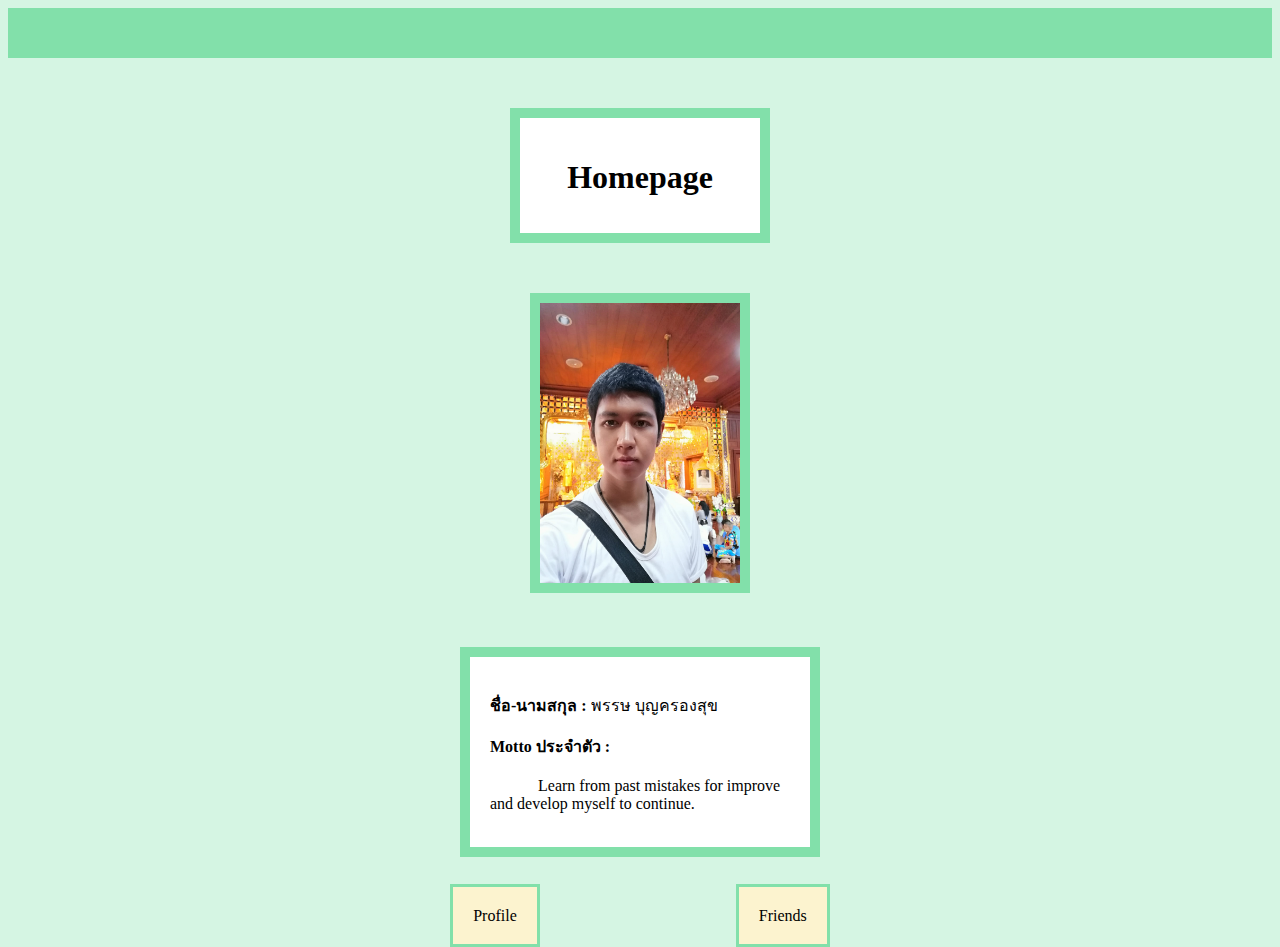
<file: HTML/Homework/Homework_CodeCamp7/ข้อ1-ข้อ4/index.html>
<!DOCTYPE html>
<html lang="en">
<head>
    <meta charset="UTF-8">
    <meta name="viewport" content="width=device-width, initial-scale=1.0">
    <title>My Profile</title>
    <link rel="stylesheet" href="page.css">
</head>

<body>
    <div class="page"></div>

    <div class="head">
        <div>
            <h1>Homepage</h1>
        </div>
    </div>

    <div style="margin-top:50px; text-align: center;">
    <img style="width: 200px; height: 280px; border: 10px solid #82E0AA;" 
    src="./img/MyPic.jpg" alt="Mr.Pat">
    </div>

    <div style="display: flex;margin-top:50px; justify-content: center;">
        <div style="width: 300px;height: 150px; border: 10px solid #82E0AA; 
        background-color: white;padding: 20px;">
            <p><strong>ชื่อ-นามสกุล : </strong>พรรษ  บุญครองสุข</p>
            <p>
                <strong>Motto ประจำตัว : </strong><br><br>
                &nbsp;&nbsp;&nbsp;&nbsp;&nbsp;&nbsp;&nbsp;&nbsp;&nbsp;&nbsp;&nbsp;
                Learn from past mistakes for improve and develop myself to continue.
            </p>
        </div>
    </div>

    <div style="margin-top: 50px; text-align: center;">
        <span>
            <a class="page" href="./profile.html">Profile</a>
            &nbsp;&nbsp;&nbsp;&nbsp;&nbsp;&nbsp;&nbsp;&nbsp;&nbsp;&nbsp;&nbsp;
            &nbsp;&nbsp;&nbsp;&nbsp;&nbsp;&nbsp;&nbsp;&nbsp;&nbsp;&nbsp;&nbsp;
            &nbsp;&nbsp;&nbsp;&nbsp;&nbsp;&nbsp;&nbsp;&nbsp;&nbsp;&nbsp;&nbsp;
            &nbsp;&nbsp;&nbsp;&nbsp;&nbsp;&nbsp;&nbsp;&nbsp;&nbsp;&nbsp;&nbsp;
            <a class="page" href="./friends.html">Friends</a>
        </span>
    </div>

</body>
</html>
</file>
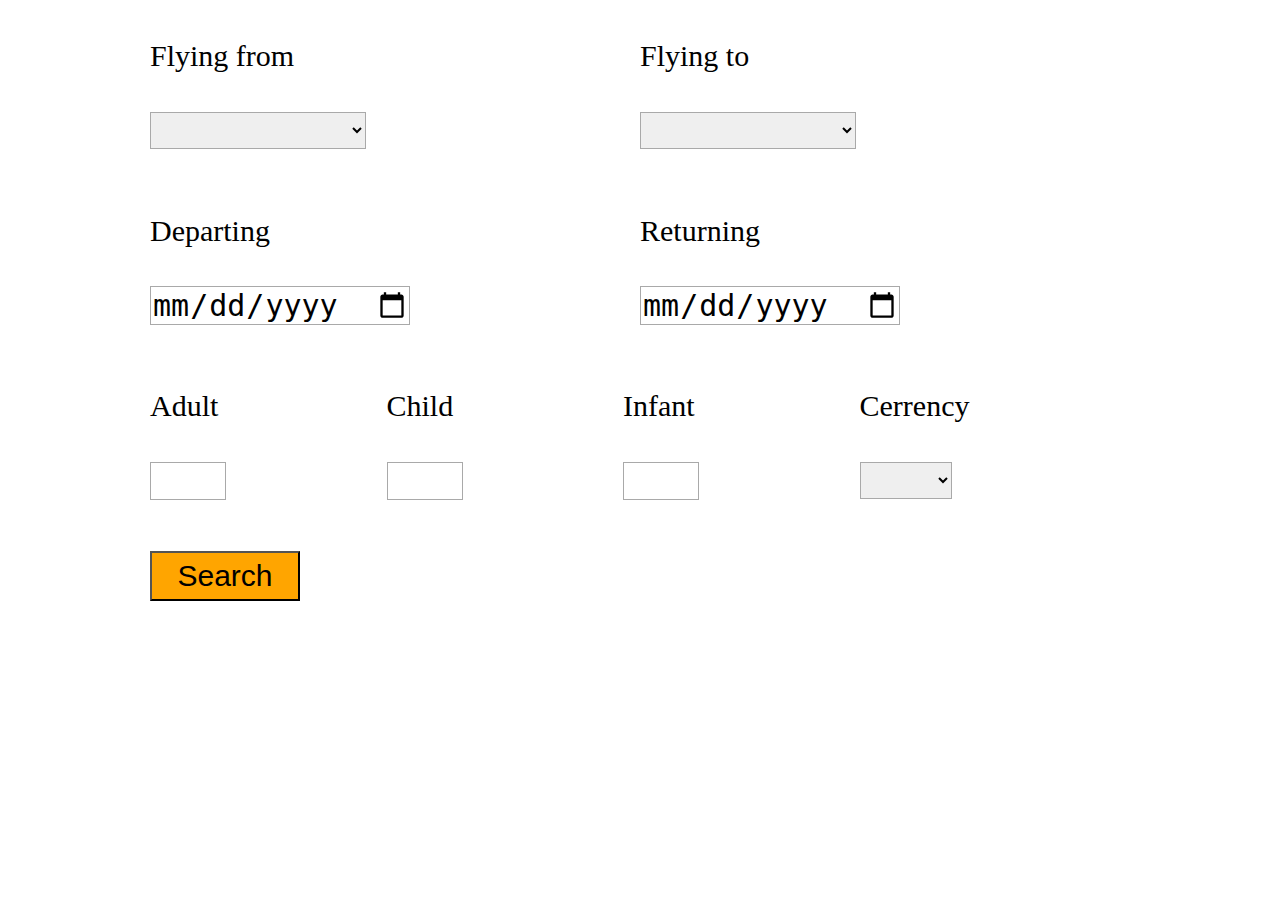
<file: HTML/Homework/Homework_CodeCamp7/ข้อ 5/booking.html>
<!DOCTYPE html>
<html lang="en">
<head>
    <meta charset="UTF-8">
    <meta name="viewport" content="width=device-width, initial-scale=1.0">
    <title>Booking</title>
    <style>

        .flex-container {
            display: flex;
            flex-direction: column;
            width: 1000px;
        }
        .flex-container > div {
            width: auto;
            margin: 10px;
            line-height: 75px;
        }

        .flex-container-row {
            display: flex;
            align-items: stretch;
        }
        .flex-container-row1 > div {
            background-color: white;
            text-align: left;
        }

        .choice {
            font-size: 30px;
            border:1px solid darkgray;
        }
    </style>
</head>
<body>
    <form>
    <div style="display:flex;justify-content:center;">
    <div class="flex-container">
        <div class="flex-container-row">
            <div style="flex-grow: 1;">
        <label style="font-size: 30px;" for="fly from">Flying from</label><br>
        <select class="choice" name="fly from" id="fly from">
            <option value="blank"></option>
            <option value="Suvarnabhumi">Suvarnabhumi</option>
            <option value="Donmueang">Donmueang</option>
            <option value="Phuket">Phuket</option>
            <option value="Utapao">Utapao</option>
            <option value="Chiang Mai">Chiang Mai</option>
            <option value="Chiang Rai">Chiang Rai</option>
            <option value="Samui">Samui</option>
            <option value="Hat Yai">Hat Yai</option>
            <option value="Udon Thani">Udon Thani</option>
            <option value="Phitsanulok">Phitsanulok</option>
        </select>
            </div>
            <div style="flex-grow: 1;">
            <label style="font-size: 30px;" for="fly from">Flying to</label><br>
            <select class="choice" name="fly from" id="fly from">
                <option value="blank"></option>
                <option value="Suvarnabhumi">Suvarnabhumi</option>
                <option value="Donmueang">Donmueang</option>
                <option value="Phuket">Phuket</option>
                <option value="Utapao">Utapao</option>
                <option value="Chiang Mai">Chiang Mai</option>
                <option value="Chiang Rai">Chiang Rai</option>
                <option value="Samui">Samui</option>
                <option value="Hat Yai">Hat Yai</option>
                <option value="Udon Thani">Udon Thani</option>
                <option value="Phitsanulok">Phitsanulok</option>
            </select>
            </div>
        </div>
        <div class="flex-container-row">
            <div style="flex-grow: 1;">
                <label style="font-size: 30px;" for="Departing">Departing</label><br>
                <input class="choice" type="date" id="Departing" name="Departing">

            </div>
            <div style="flex-grow: 1;">
                <label style="font-size: 30px;" for="Returning">Returning</label><br>
                <input class="choice" type="date" id=Returning name="Returnging">
            </div>
        </div>
        <div class="flex-container-row">
            <div style="flex-grow: 1;">
                <label style="font-size: 30px;" for="Adult">Adult</label><br>
                <input class="choice" type="number" id="Adult" name="Adult" min="1" max="9">
            </div>
            <div style="flex-grow: 1;">
                <label style="font-size: 30px;" for="Child">Child</label><br>
                <input class="choice" type="number" id="Child" name="Child" min="1" max="9">
            </div>
            <div style="flex-grow: 1;">
                <label style="font-size: 30px;" for="Infant">Infant</label><br>
                <input class="choice" type="number" id="Infant" name="Infant" min="1" max="5">
            </div>
            <div style="flex-grow: 1;">
                <label style="font-size: 30px;" for="Currency">Cerrency</label><br>
                <select class="choice" name="Currency" id="Currency">
                    <option value="blank"></option>
                    <option value="THB">THB</option>
                    <option value="AUD">AUD</option>
                    <option value="CAD">CAD</option>
                    <option value="HKD">HKD</option>
                    <option value="SGD">SGD</option>
                    <option value="USD">USD</option>
                    <option value="EUR">EUR</option>
                    <option value="JPY">JPY</option>
                    <option value="LAK">LAK</option>
                    <option value="KRW">KRW</option>
                    <option value="GBP">GBP</option>
                    <option value="NZD">NZD</option>
                    <option value="CHF">CHF</option>
                    <option value="DKK">DKK</option>
                    <option value="SEK">SEK</option>
                    <option value="INR">INR</option>
                </select>
            </div>
        </div>
        <div>
            <input style="background-color: orange; height: 50px; width: 150px;
            text-align: center; font-size: 30px;"
             type="submit" value="Search">
        </div>
    </div>
    </div>
</form>
</body>
</html>
</file>
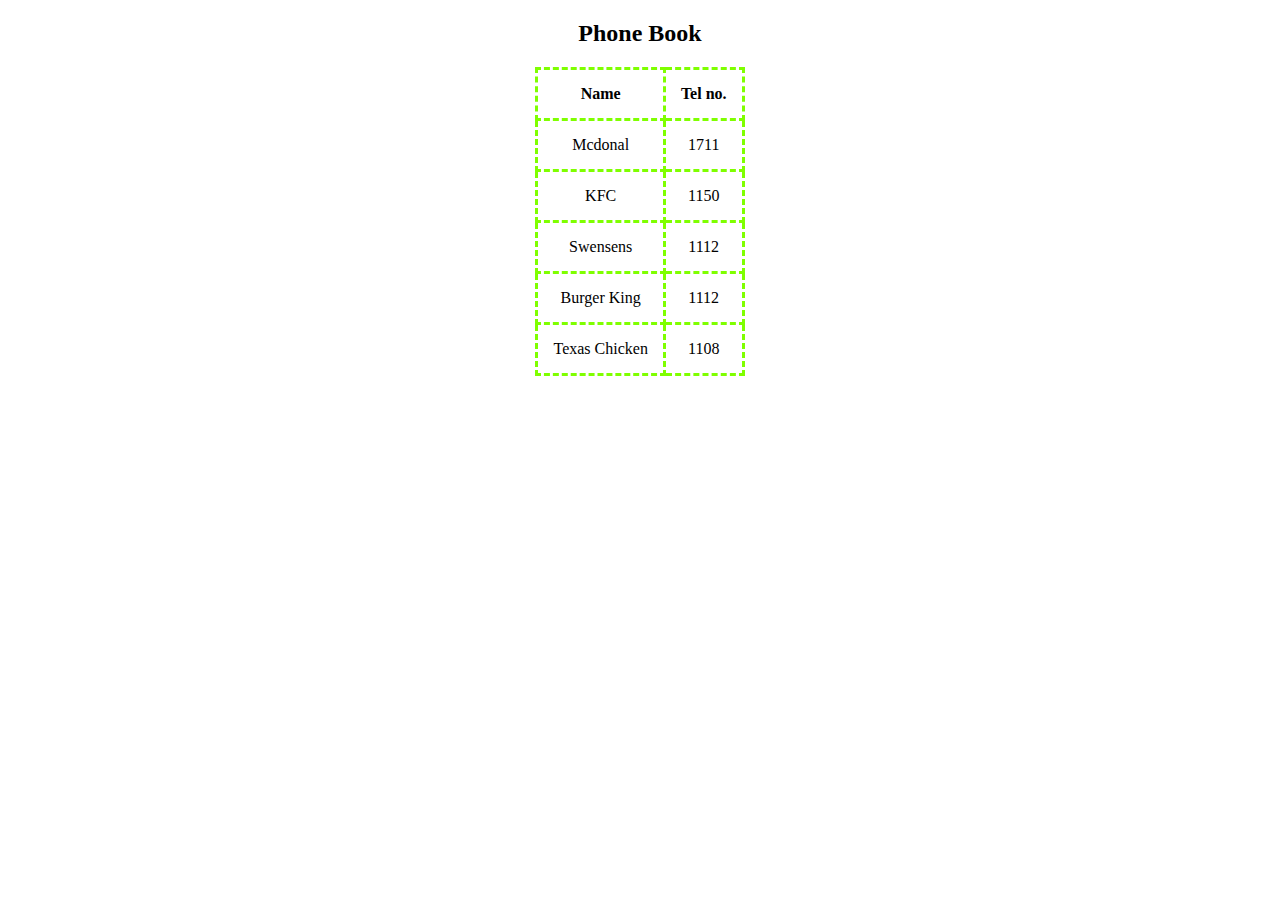
<file: HTML/Homework/Homework_CodeCamp7/ข้อ 6/phonebook.html>
<!DOCTYPE html>
<html lang="en">
<head>
    <meta charset="UTF-8">
    <meta name="viewport" content="width=device-width, initial-scale=1.0">
    <title>Phone Book</title>
    <style>
        table,th,td {
            border:3px dashed chartreuse;
            border-collapse: collapse;
        }
        th,td {
            padding: 15px;
        }
        
        .flex-container {
            display: flex;
            justify-content: center;
        }
    </style>
</head>
<body style="text-align: center;">
    <h2>Phone Book</h2>
    <div class="flex-container">
    <table>
        <tr>
            <th>Name</th>
            <th>Tel no.</th>
        </tr>
        <tr>
            <td>Mcdonal</td>
            <td>1711</td>
        </tr>
        <tr>
            <td>KFC</td>
            <td>1150</td>
        </tr>
        <tr>
            <td>Swensens</td>
            <td>1112</td>
        </tr>
        <tr>
            <td>Burger King</td>
            <td>1112</td>
        </tr>
        <tr>
            <td>Texas Chicken</td>
            <td>1108</td>
        </tr>
    </table>
</div>
</body>
</html>
</file>
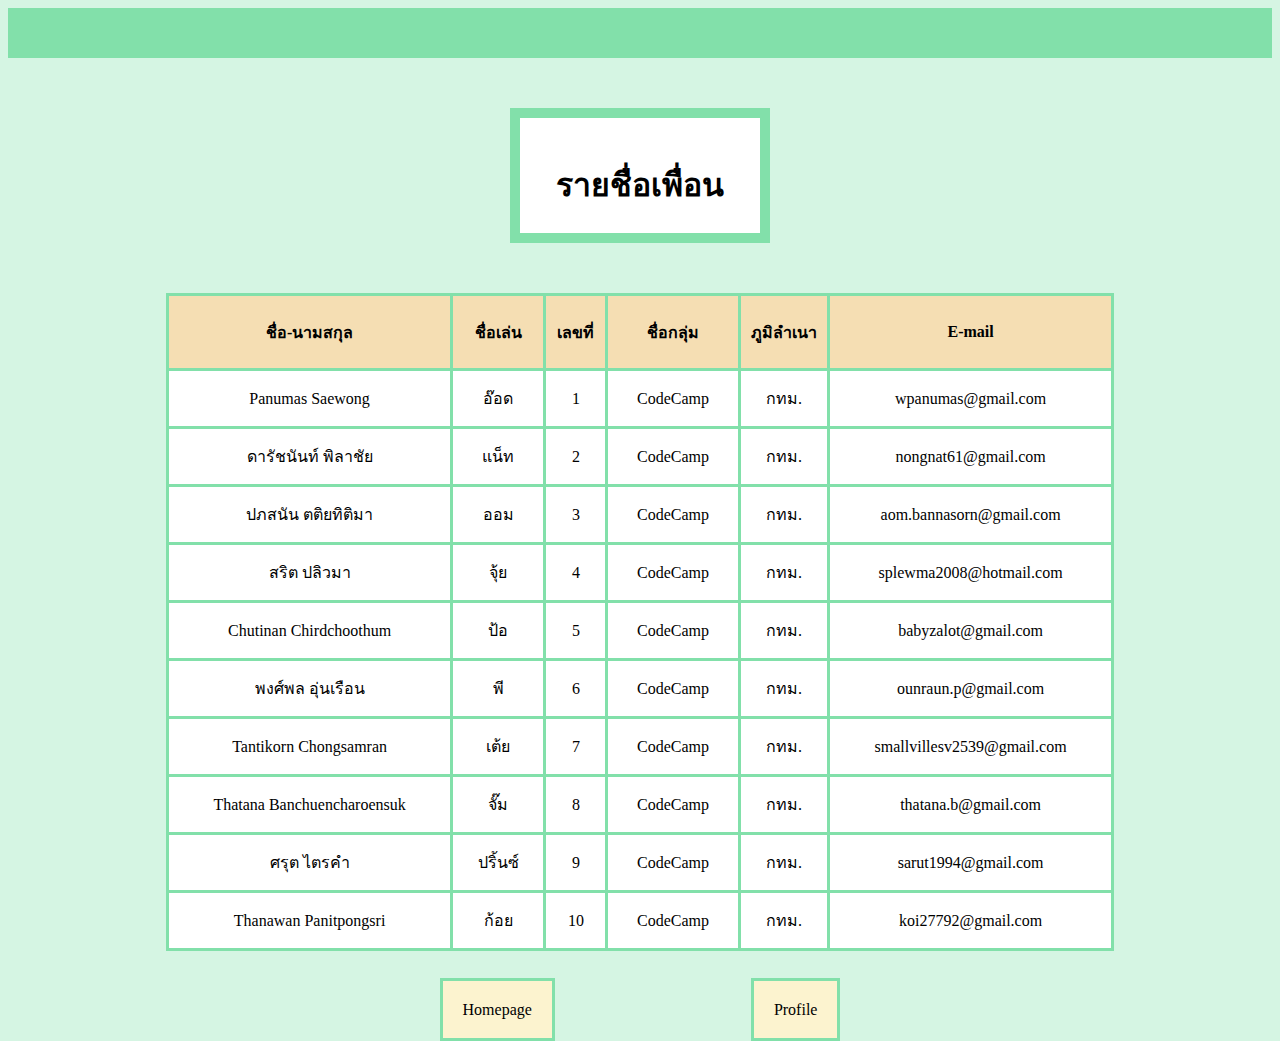
<file: HTML/Homework/Homework_CodeCamp7/ข้อ1-ข้อ4/friends.html>
<!DOCTYPE html>
<html lang="en">
<head>
    <meta charset="UTF-8">
    <meta name="viewport" content="width=device-width, initial-scale=1.0">
    <title>Friends</title>

    <link rel="stylesheet" href="page.css">

    <style>
        table, td, th {
            border: 3px solid #82E0AA;
            background-color: white;
            text-align: center;
        }
        table {
            border-collapse: collapse;
            width: 75%;
        }
        th {
            height: 70px;
            background-color: wheat;
        }
        td {
            padding: 15px;
        }
        
    </style>

</head>
<body>

    <div class="page"></div>

    <div class="head">
        <div>
            <h1>รายชื่อเพื่อน</h1>
        </div>
    </div>    

    <div style="display: flex;margin-top:50px; justify-content: center;">
        <table>
            <tr>
                <th>ชื่อ-นามสกุล</th>
                <th>ชื่อเล่น</th>
                <th>เลขที่</th>
                <th>ชื่อกลุ่ม</th>
                <th>ภูมิลำเนา</th>
                <th>E-mail</th>
            </tr>
            <tr>
                <td>Panumas Saewong</td>
                <td>อ๊อด</td>
                <td>1</td>
                <td>CodeCamp</td>
                <td>กทม.</td>
                <td>wpanumas@gmail.com</td>
            </tr>
            <tr>
                <td>ดารัชนันท์ พิลาชัย</td>
                <td>แน็ท</td>
                <td>2</td>
                <td>CodeCamp</td>
                <td>กทม.</td>
                <td>nongnat61@gmail.com</td>
            </tr>
            <tr>
                <td>ปภสนัน ตติยทิติมา</td>
                <td>ออม</td>
                <td>3</td>
                <td>CodeCamp</td>
                <td>กทม.</td>
                <td>aom.bannasorn@gmail.com</td>
            </tr>
            <tr>
                <td>สริต ปลิวมา</td>
                <td>จุ้ย</td>
                <td>4</td>
                <td>CodeCamp</td>
                <td>กทม.</td>
                <td>splewma2008@hotmail.com</td>
            </tr>
            <tr>
                <td>Chutinan Chirdchoothum</td>
                <td>ป้อ</td>
                <td>5</td>
                <td>CodeCamp</td>
                <td>กทม.</td>
                <td>babyzalot@gmail.com</td>
            </tr>
            <tr>
                <td>พงศ์พล อุ่นเรือน</td>
                <td>พี</td>
                <td>6</td>
                <td>CodeCamp</td>
                <td>กทม.</td>
                <td>ounraun.p@gmail.com</td>
            </tr>
            <tr>
                <td>Tantikorn Chongsamran</td>
                <td>เต้ย</td>
                <td>7</td>
                <td>CodeCamp</td>
                <td>กทม.</td>
                <td>smallvillesv2539@gmail.com</td>
            </tr>
            <tr>
                <td>Thatana Banchuencharoensuk</td>
                <td>จั๊ม</td>
                <td>8</td>
                <td>CodeCamp</td>
                <td>กทม.</td>
                <td>thatana.b@gmail.com</td>
            </tr>
            <tr>
                <td>ศรุต ไตรคำ</td>
                <td>ปริ้นซ์</td>
                <td>9</td>
                <td>CodeCamp</td>
                <td>กทม.</td>
                <td>sarut1994@gmail.com</td>
            </tr>
            <tr>
                <td>Thanawan Panitpongsri</td>
                <td>ก้อย</td>
                <td>10</td>
                <td>CodeCamp</td>
                <td>กทม.</td>
                <td>koi27792@gmail.com</td>
            </tr>
        </table>
    </div>

    <div style="margin-top: 50px; text-align: center;">
        <span>
            <a class="page" href="./index.html">Homepage</a>
            &nbsp;&nbsp;&nbsp;&nbsp;&nbsp;&nbsp;&nbsp;&nbsp;&nbsp;&nbsp;&nbsp;
            &nbsp;&nbsp;&nbsp;&nbsp;&nbsp;&nbsp;&nbsp;&nbsp;&nbsp;&nbsp;&nbsp;
            &nbsp;&nbsp;&nbsp;&nbsp;&nbsp;&nbsp;&nbsp;&nbsp;&nbsp;&nbsp;&nbsp;
            &nbsp;&nbsp;&nbsp;&nbsp;&nbsp;&nbsp;&nbsp;&nbsp;&nbsp;&nbsp;&nbsp;
            <a class="page" href="./profile.html">Profile</a>
        </span>
    </div>

</body>
</html>
</file>
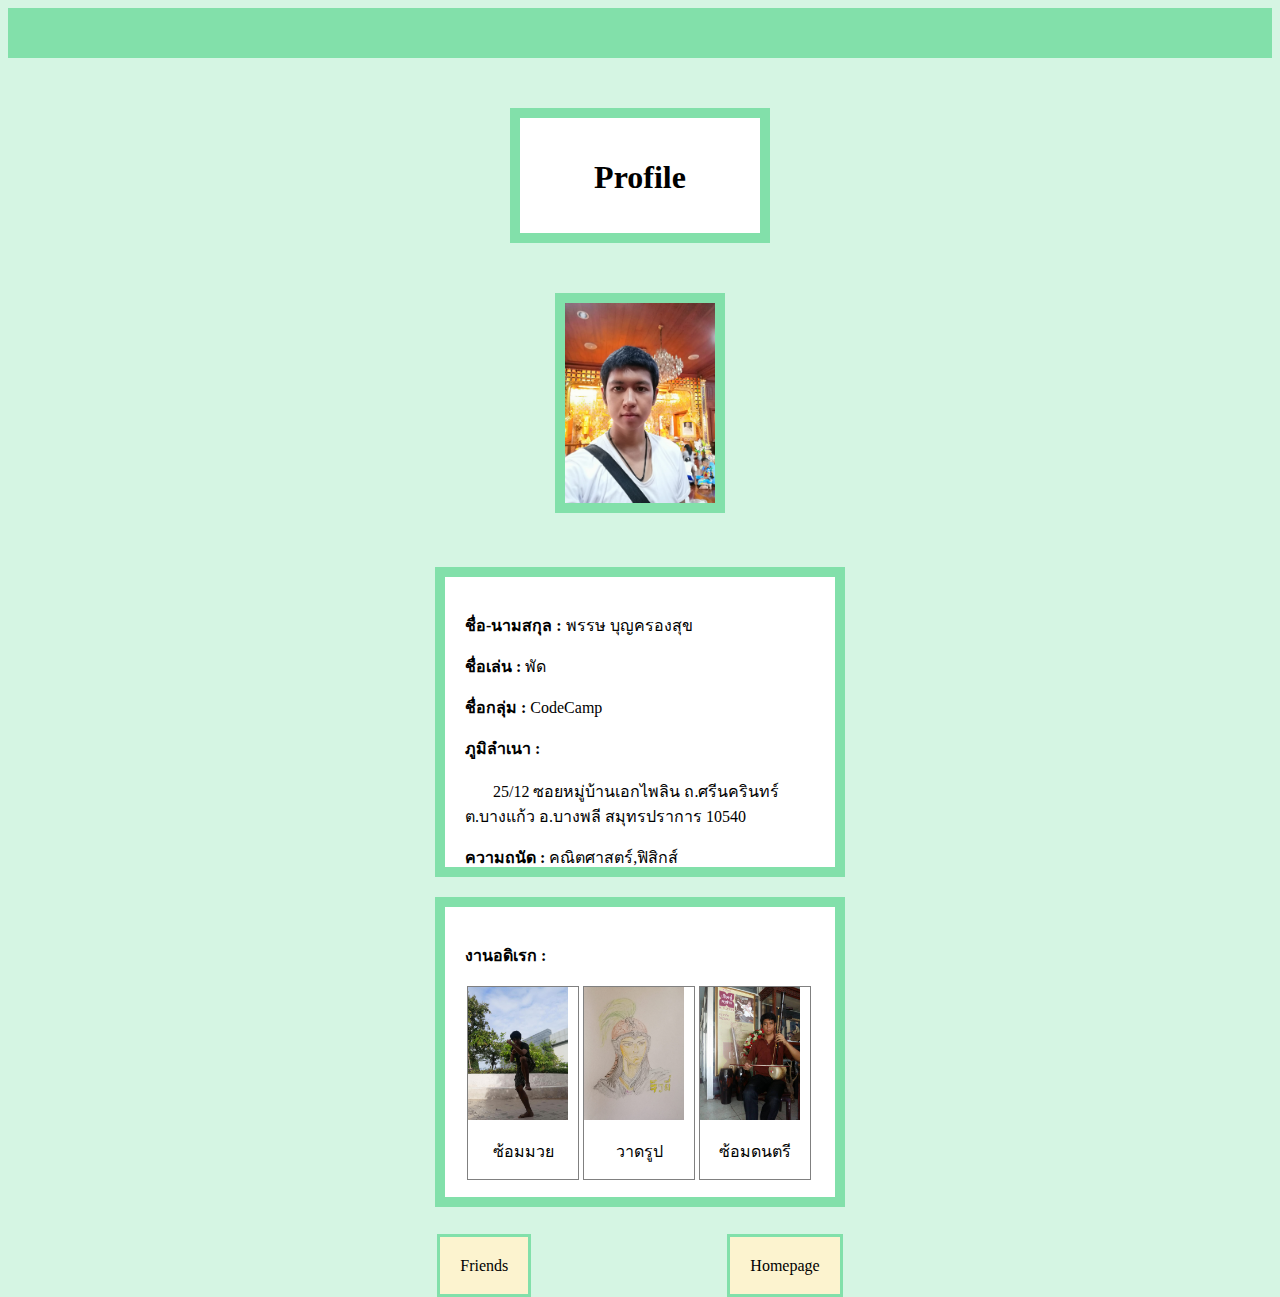
<file: HTML/Homework/Homework_CodeCamp7/ข้อ1-ข้อ4/profile.html>
<!DOCTYPE html>
<html lang="en">
<head>
    <meta charset="UTF-8">
    <meta name="viewport" content="width=device-width, initial-scale=1.0">
    <title>My Profile</title>
    <link rel="stylesheet" href="page.css">
    <style>
        div.gallery {
            margin: 2px;
            border: 1px solid gray;
            float: left;
            width: 110px;
        }
        div.gallery:hover {
            border: 1px solid black;
        }
        div.gallery img {
            width: 100px;
            height: auto;
        }
        div.desc {
            padding: 15px;
            text-align: center;
        }
    </style>
</head>
<body>
    <div class="page"></div>

    <div class="head">
        <div>
            <h1>Profile</h1>
        </div>
    </div>

    <div style="margin-top:50px; text-align: center;">
        <img style="width: 150px; height: 200px; border: 10px solid #82E0AA;" 
        src="./img/MyPic.jpg" alt="Mr.Pat">
    </div>

    <div style="display: flex;margin-top:50px; justify-content: center;">
        <div style="width: 350px;height: 250px; border: 10px solid #82E0AA; 
        background-color: white;padding: 20px;">
            <p><strong>ชื่อ-นามสกุล : </strong>พรรษ  บุญครองสุข</p>
            <p><strong>ชื่อเล่น : </strong>พัด</p>
            <p><strong>ชื่อกลุ่ม : </strong>CodeCamp</p>
            <p>
                <strong>ภูมิลำเนา :</strong> <br><br>
                &nbsp;&nbsp;&nbsp;&nbsp;&nbsp;&nbsp;
                25/12 ซอยหมู่บ้านเอกไพลิน ถ.ศรีนครินทร์ ต.บางแก้ว อ.บางพลี
                สมุทรปราการ 10540
            </p>
            <p><strong>ความถนัด : </strong>คณิตศาสตร์,ฟิสิกส์</p>
        </div>
    </div>

    <div style="display: flex;margin-top:20px; justify-content: center;">
        <div style="width: 350px;height: 250px; border: 10px solid #82E0AA; 
        background-color: white;padding: 20px;">
            <p><strong>งานอดิเรก : </strong></p>
            <div class="gallery">
                <a target="_bank" href="./img/boxing.jpg">
                <img src="./img/boxing.jpg" alt="boxing">
                </a>
                <div class="desc">ซ้อมมวย</div>
            </div>
            <div class="gallery">
                <a target="_bank" href="./img/Drawing.jpg">
                <img src="./img/Drawing.jpg" alt="drawing">
                </a>
                <div class="desc">วาดรูป</div>
            </div>
            <div class="gallery">
                <a target="_bank" href="./img/Alto fiddle.jpg">
                <img src="./img/Alto fiddle.jpg" alt="Alto fiddle">
            </a>                
                <div class="desc">ซ้อมดนตรี</div>
            </div>
        </div>
    </div>

    <div style="margin-top: 50px; text-align: center;">
        <span>
            <a class="page" href="./friends.html">Friends</a>
            &nbsp;&nbsp;&nbsp;&nbsp;&nbsp;&nbsp;&nbsp;&nbsp;&nbsp;&nbsp;&nbsp;
            &nbsp;&nbsp;&nbsp;&nbsp;&nbsp;&nbsp;&nbsp;&nbsp;&nbsp;&nbsp;&nbsp;
            &nbsp;&nbsp;&nbsp;&nbsp;&nbsp;&nbsp;&nbsp;&nbsp;&nbsp;&nbsp;&nbsp;
            &nbsp;&nbsp;&nbsp;&nbsp;&nbsp;&nbsp;&nbsp;&nbsp;&nbsp;&nbsp;&nbsp;
            <a class="page" href="./index.html">Homepage</a>
        </span>
    </div>

</body>
</html>
</file>
<file: HTML/Homework/Homework_CodeCamp7/ข้อ1-ข้อ4/page.css>
body {
    background-color: #D5F5E3 ;
}

.page {
    background-color:#82E0AA; 
    height:50px; 
    width:auto; 
}

.head {
    display: flex;
    margin-top: 50px;
    justify-content: center;
}
.head > div {
    text-align: center;
    background-color: white;
    border: 10px solid #82E0AA; 
    padding: 20px; 
    width: 200px; 
    height: 75px;
}

a.page{
    text-align: center;
    height: 100px;
    width: 150px;
    padding: 20px;
    background-color: #FCF3CF;
    border: 3px solid #82E0AA;
    color: black;
    text-decoration: none;
}
a.page:hover {
    text-decoration: none;
    background-color: green;
    color: white;
    border: 3px solid white;
}
</file>
